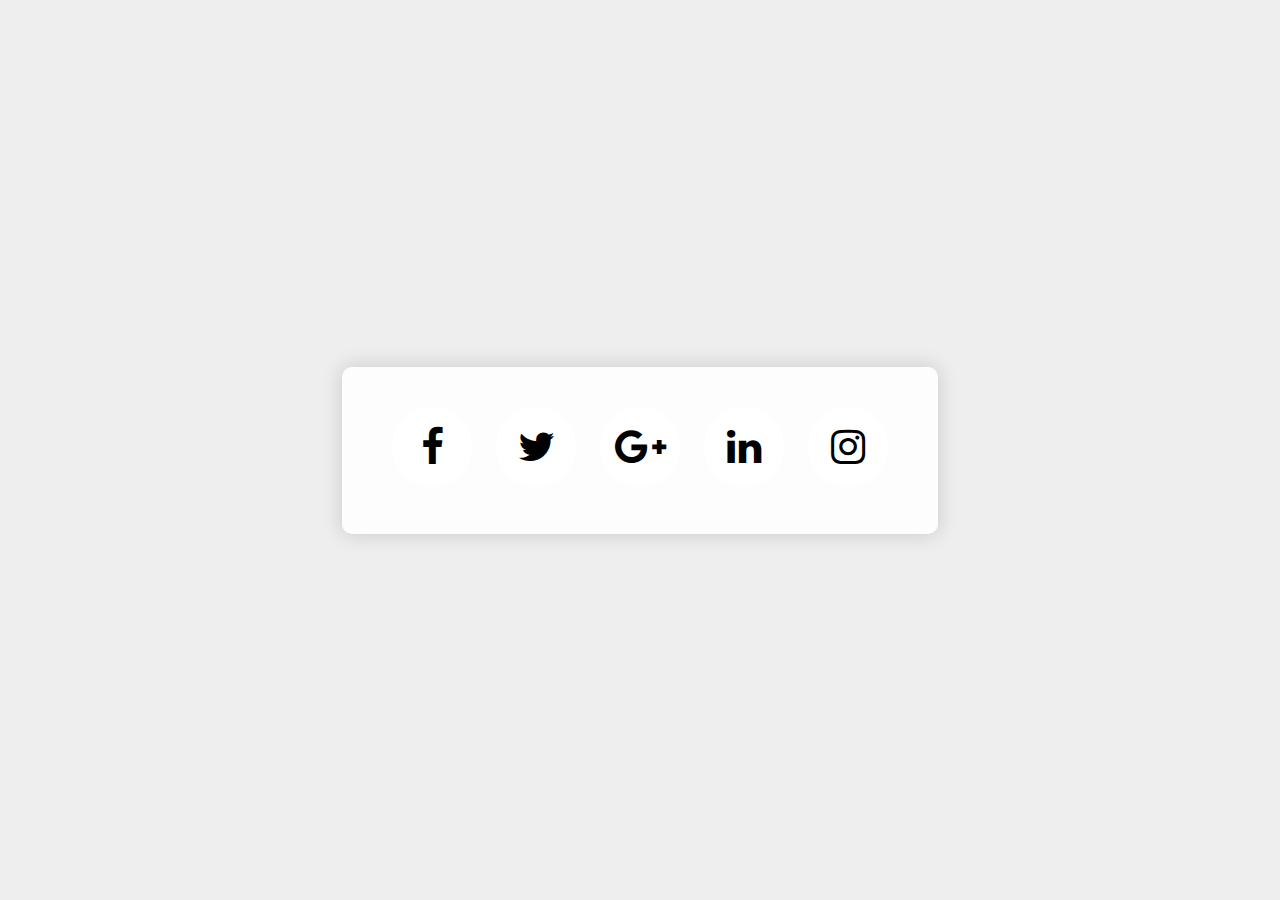
<file: index.html>
<!DOCTYPE html>
<!-- saved from url=(0035)http://127.0.0.1:5500/one.html#none -->
<html lang="en"><head><meta http-equiv="Content-Type" content="text/html; charset=UTF-8">
    

    <title>Before after subclass</title>
    
<link rel="stylesheet" href="./index_files/style.css"></head>
<body>
    <div class="sns">
        <a href="http://127.0.0.1:5500/one.html#none"><i class="fa fa-facebook"></i></a>
        <a href="http://127.0.0.1:5500/one.html#none"><i class="fa fa-twitter"></i></a>
        <a href="http://127.0.0.1:5500/one.html#none"><i class="fa fa-google-plus"></i></a>
        <a href="http://127.0.0.1:5500/one.html#none"><i class="fa fa-linkedin"></i></a>
        <a href="http://127.0.0.1:5500/one.html#none"><i class="fa fa-instagram"></i></a>
    </div>
<!-- Code injected by live-server -->
<script>
	// <![CDATA[  <-- For SVG support
	if ('WebSocket' in window) {
		(function () {
			function refreshCSS() {
				var sheets = [].slice.call(document.getElementsByTagName("link"));
				var head = document.getElementsByTagName("head")[0];
				for (var i = 0; i < sheets.length; ++i) {
					var elem = sheets[i];
					var parent = elem.parentElement || head;
					parent.removeChild(elem);
					var rel = elem.rel;
					if (elem.href && typeof rel != "string" || rel.length == 0 || rel.toLowerCase() == "stylesheet") {
						var url = elem.href.replace(/(&|\?)_cacheOverride=\d+/, '');
						elem.href = url + (url.indexOf('?') >= 0 ? '&' : '?') + '_cacheOverride=' + (new Date().valueOf());
					}
					parent.appendChild(elem);
				}
			}
			var protocol = window.location.protocol === 'http:' ? 'ws://' : 'wss://';
			var address = protocol + window.location.host + window.location.pathname + '/ws';
			var socket = new WebSocket(address);
			socket.onmessage = function (msg) {
				if (msg.data == 'reload') window.location.reload();
				else if (msg.data == 'refreshcss') refreshCSS();
			};
			if (sessionStorage && !sessionStorage.getItem('IsThisFirstTime_Log_From_LiveServer')) {
				console.log('Live reload enabled.');
				sessionStorage.setItem('IsThisFirstTime_Log_From_LiveServer', true);
			}
		})();
	}
	else {
		console.error('Upgrade your browser. This Browser is NOT supported WebSocket for Live-Reloading.');
	}
	// ]]>
</script>


</body></html>
</file>
<file: index_files/style.css>
/* Google Web Font */
@import url('https://fonts.googleapis.com/css?family=Raleway&display=swap');

/* Fontawesome 4.7 */
@import url('https://stackpath.bootstrapcdn.com/font-awesome/4.7.0/css/font-awesome.min.css');

body{
    /* 기본설정 */
    font-family: 'Raleway', sans-serif;
    line-height: 1.5em;
    font-weight: 300;
    margin: 0;
    /* 센터링 */
    display: flex;
    justify-content: center;
    align-items: center;
    height: 100vh;
    margin: 0;
    background-color: rgba(0, 0, 0, 0.068);
}

a{
    color:#000000;
    text-decoration: none;
}
.sns    {
    background-color: #ffffffdc;
    padding: 40px;
    border-radius: 10px;
    box-shadow: 0 0 20px rgba(24, 24, 24, 0.171);
}
.sns a  {
    /* border: 1px solid red; */
    display: inline-block;
    width: 80px;
    height: 80px;
    border-radius: 50%;
    background-color: white;
    text-align: center;
    line-height: 80px;
    font-size: 40px;
    margin: 0 10px;
    position: relative;
    overflow: hidden;
}
.sns a:before   {
    position: absolute;
    content: '';
    width: 100%;
    height: 0;
    background-color: blue;
    top: 0;
    left: 0;
    transition: 0.5s;
}

.sns a:hover:before {
    height: 100px;
}
.sns a:nth-child(1):before {
    background-color: #3b5999;
}
.sns a:nth-child(2):before {
    background-color: #55acee;
}
.sns a:nth-child(3):before {
    background-color: #dd4b39;
}
.sns a:nth-child(4):before {
    background-color: #0077B5;
}
.sns a:nth-child(5):before {
    background-color: #e4405f;
}

.sns a .fa {
    position: relative;
    transition: 0.5s;
}

.sns a:hover .fa{
    transform: rotateY(360deg);   
    color: white;
}
</file>
